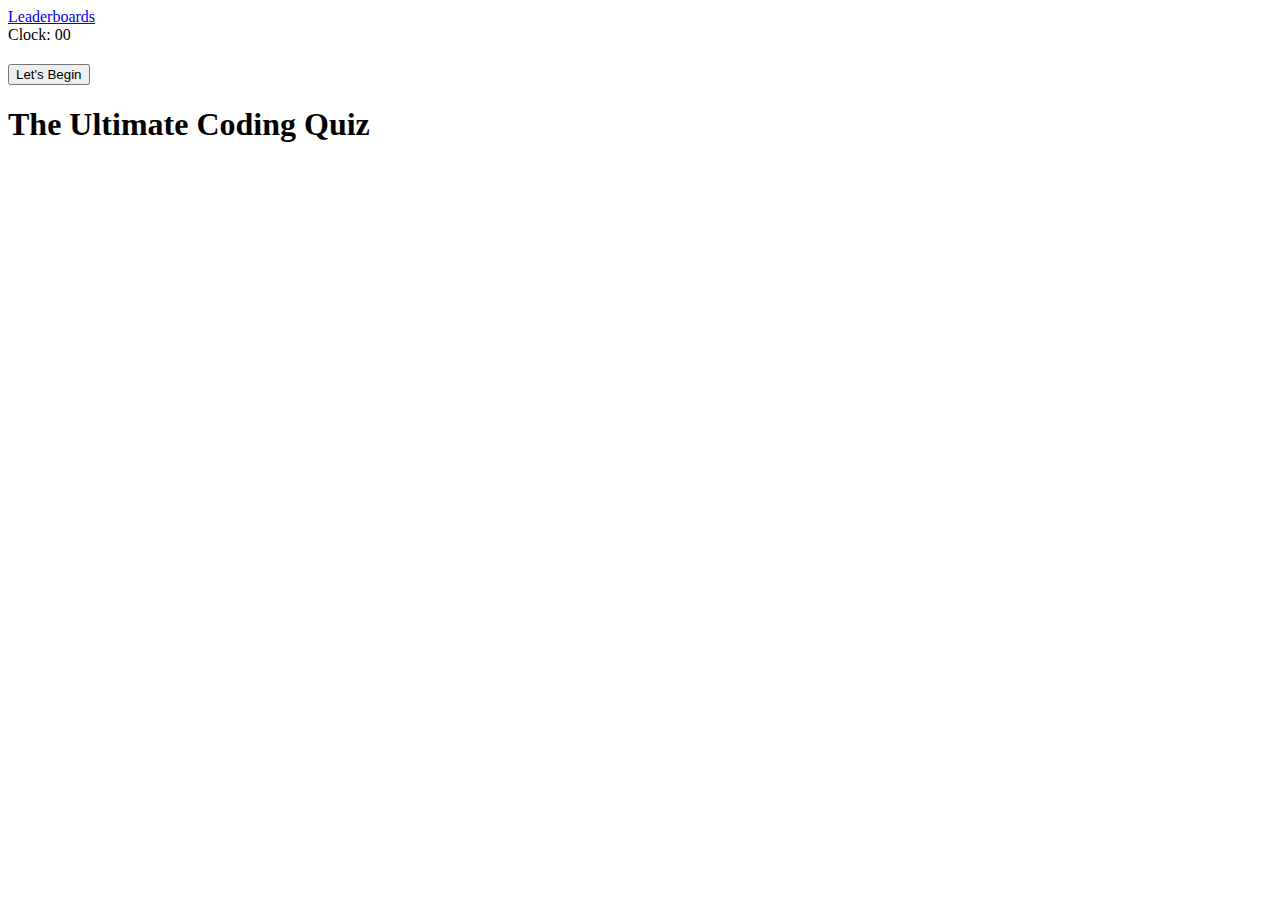
<file: index.html>
<!--create an html file for the quiz-->
<!--I will need a navbar, timer, heading, and button-->

<!DOCTYPE html>
  <html>
    <head>
      <meta charset="UTF-8">
      <meta name="viewport" content="width=device-width", initial-scale="1.0">
      <title>Coding Quiz</title>

      <!--CSS link-->
      <link rel="stylesheet" href="style.css">

      <!--Bootstrap link-->
      <link rel="stylesheet" href="https://stackpath.bootstrapcdn.com/bootstrap/4.5.0/css/bootstrap.min.css" integrity="sha384-9aIt2nRpC12Uk9gS9baDl411NQApFmC26EwAOH8WgZl5MYYxFfc+NcPb1dKGj7Sk" crossorigin="anonymous">
    </head>

    <body>
      <!-- nav bar with leaderboard & timer sections -->
      <nav class="navbar navbar-dark bg-dark">
        <a class="text-light mb-0 btn" id="view-leaderboards-btn" href="leaderboards.html">Leaderboards</a>
        <div class="text-light" id="time-display">Clock: 00</div>
      </nav>

      <!-- this area will start the game -->

      <div class="container">
        <div class="row">
          <div class="col text-center" id="main-div">
            <h2 id="question"></h2>
            <div id="answers">
              <button type="button" class="btn btn-dark" id="choiceOne"></button>
              <button type="button" class="btn btn-dark" id="choiceTwo"></button>
              <button type="button" class="btn btn-dark" id="choiceThree"></button>
            </div>
            <div class="col-xs-12 col-sm-8 col-md-6" id="buttonDiv">
              <button type="button" class="btn btn-dark" id="start-btn">Let's Begin</button>
            </div>
              <div id="message">
                <h1>The Ultimate Coding Quiz</h1>
              </div>
            </div>
          </div>
        </div>
          </div>
        </div>
        

      <!--Bootstrap & jQuery JS links-->

      <script src="https://code.jquery.com/jquery-3.5.1.slim.min.js" integrity="sha384-DfXdz2htPH0lsSSs5nCTpuj/zy4C+OGpamoFVy38MVBnE+IbbVYUew+OrCXaRkfj" crossorigin="anonymous"></script>  
      <script src="https://cdn.jsdelivr.net/npm/popper.js@1.16.0/dist/umd/popper.min.js" integrity="sha384-Q6E9RHvbIyZFJoft+2mJbHaEWldlvI9IOYy5n3zV9zzTtmI3UksdQRVvoxMfooAo" crossorigin="anonymous"></script>
      <script src="https://code.jquery.com/jquery-3.5.1.min.js" integrity="sha256-9/aliU8dGd2tb6OSsuzixeV4y/faTqgFtohetphbbj0=" crossorigin="anonymous"></script>
      
      <!--Personal JS links-->

      <script src = "javascript/script.js"></script>
      <script src = "javascript/questions.js"></script>
    </body>
  </html>
</file>
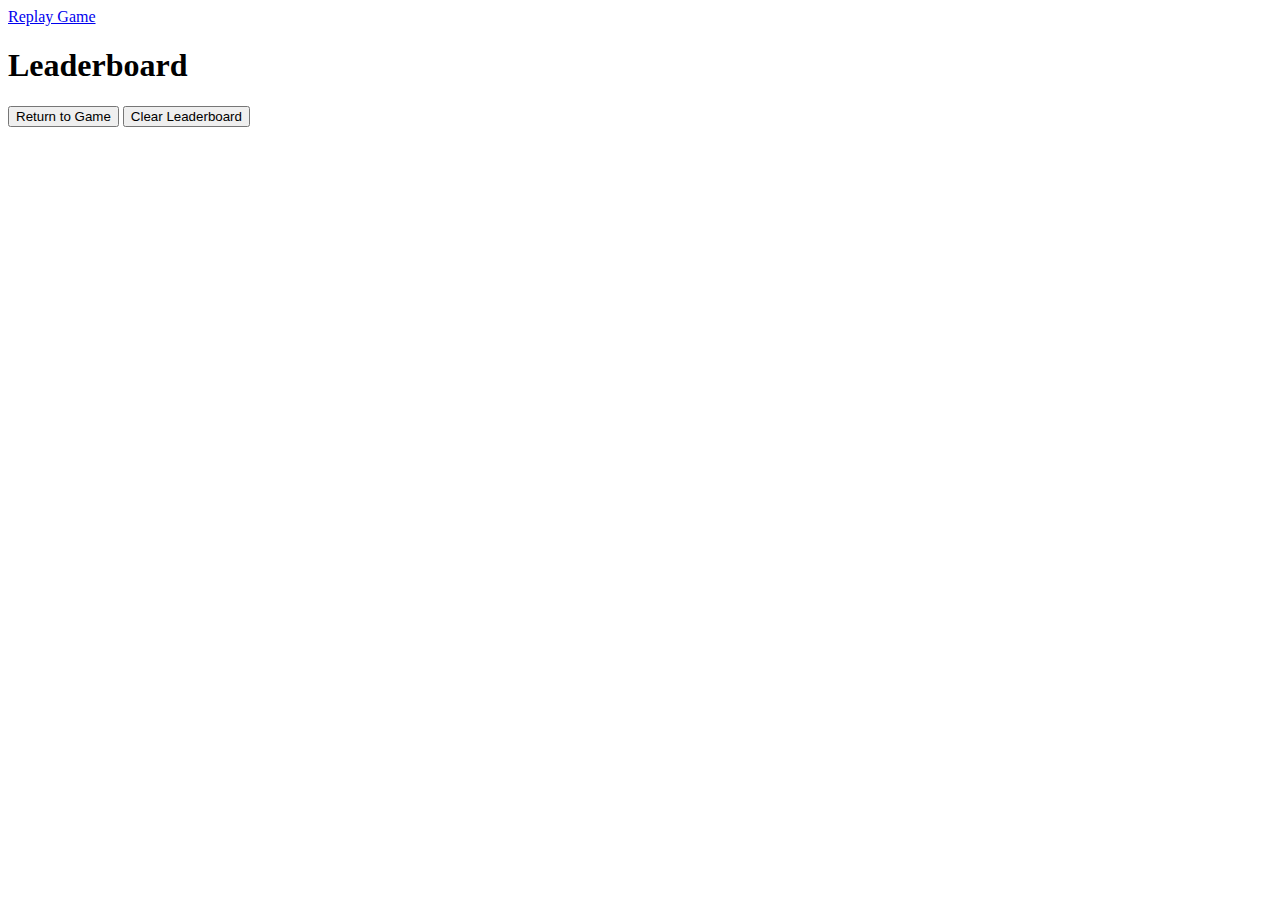
<file: leaderboards.html>
<!DOCTYPE html>
<html>
  <head>
    <meta charset="UTF-8">
    <title>Leaderboard</title>
    <!--CSS link-->
    <link rel="stylesheet" href="style.css">

    <!--Bootstrap link-->
    <link rel="stylesheet" href="https://stackpath.bootstrapcdn.com/bootstrap/4.5.0/css/bootstrap.min.css" integrity="sha384-9aIt2nRpC12Uk9gS9baDl411NQApFmC26EwAOH8WgZl5MYYxFfc+NcPb1dKGj7Sk" crossorigin="anonymous">
  </head>

  <body>
    <nav class="navbar navbar-dark bg-dark">
      <div>
        <div class="navbar-header">
          <a href="quiz.html" id="main-page">Replay Game</a>
        </div>
      </div>
    </nav>

    <div class="container">
      <div class="col-md-12 col-lg-10 col-xl-8" id="leaderboard-div">
        <h1>Leaderboard</h1>
        <table id="leaderboard-table"></table>
        <button id="return-to-game">Return to Game</button>
        <button id="clear-leaderboard">Clear Leaderboard</button>
      </div>
    </div>

    <script src="javascript/scores.js"></script>
  </body>
</html>
</file>
<file: style.css>
/*
create a CSS file to help with the styling of the coding quiz
it will need styling for the start button and multiple choice questions
*/
</file>
